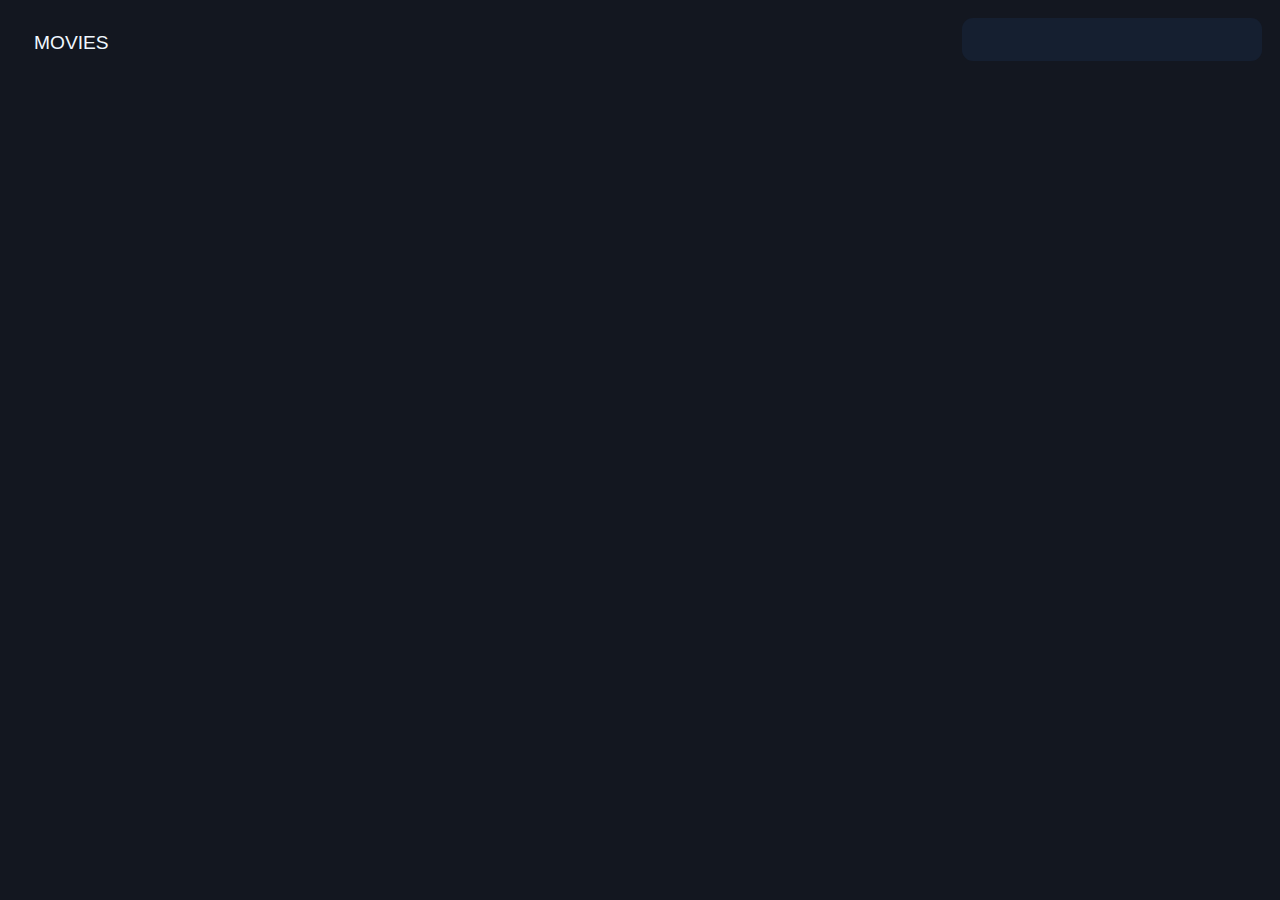
<file: index.html>
<!DOCTYPE html>
<html lang="en">
<head>
    <meta charset="UTF-8">
    <meta http-equiv="X-UA-Compatible" content="IE=edge">
    <meta name="viewport" content="width=device-width, initial-scale=1.0">
    <title>Movie</title>
    <link rel="stylesheet" href="style.css">
    
</head>
<body>
    <div class="topnav">
        <a href="#" class="active">movies</a>
        <div class="search-container">
            <form action="search" id="form">
                <input type="search" name="q" id="query">
            </form>
        </div>
    </div>

    <div style="padding-left:16px;">



    <section id="section">

    </section>
        
    
    <script src="script.js"></script>
    
    
</body>
</html>
</file>
<file: style.css>
* {
    box-sizing: border-box;
}
body{
    background-color: #131720;
    font-family: sans-serif;
}
h3{
    color: azure;
}
.topnav{
    overflow: hidden;
    background-color: #131720;
    padding: 10px;
}
.topnav a{
    float: left;
    display: block;
    color: aliceblue;
    text-align: center;
    padding: 14px 16px;
    text-decoration: none;
    font-size: 1.2rem;
    text-transform: uppercase;
}
.topnav .search-container{
    float: right;
}
form{
    background-color: #151f30;
    width: 300px;
    height: 43px;
    border-radius: 11px;
    display: flex;
    align-items: center;
}
input{
    all: unset;
    font: 15px system-ui;
    color: #fff;
    height: 100%;
    width: 100%;
    padding: 6px 9px;
}
.thumbnail{
    height: 350px;
    width: 300px;
    border-radius: 19px;
}
.column{
    float: left;
    width: 25%;
    padding: 10px 10px;
}
.card{
    border-radius: 19px;
    padding: 15px;
    text-align: center;
    background-color: #151f30;
}
</file>
